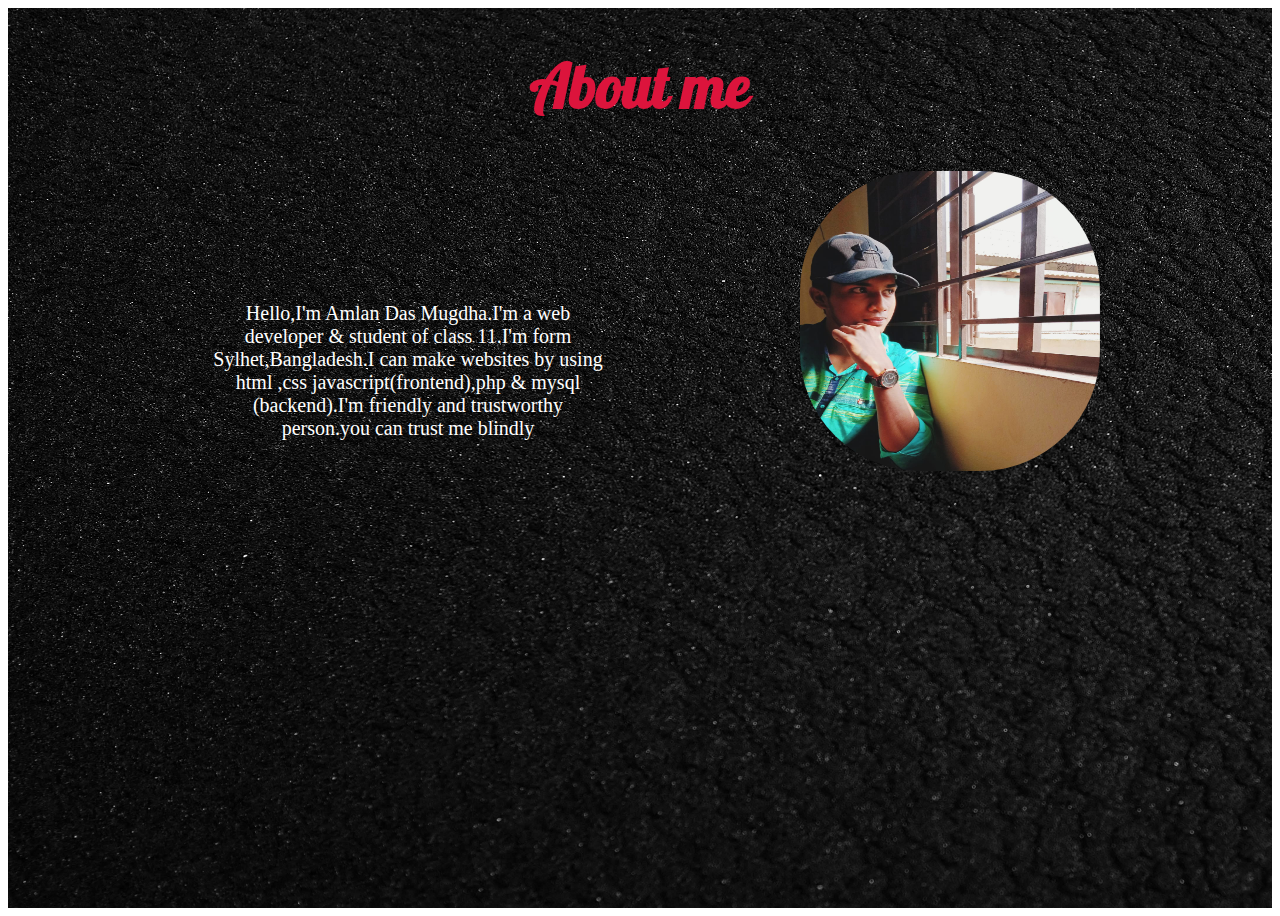
<file: about.html>
<!DOCTYPE html>
<html lang="en">
<head>
    <meta charset="UTF-8">
    <meta http-equiv="X-UA-Compatible" content="IE=edge">
    <meta name="viewport" content="width=device-width, initial-scale=1.0">
    <link rel="preconnect" href="https://fonts.gstatic.com">
    <link href="https://fonts.googleapis.com/css2?family=Pattaya&display=swap" rel="stylesheet">
    <link rel="preconnect" href="https://fonts.gstatic.com">
    <link href="https://fonts.googleapis.com/css2?family=Oswald:wght@200;700&family=Pattaya&display=swap" rel="stylesheet">
    <title>About Me</title>
    <style>

        .container{
            height: 100vh;
            width: 100%;
            background: url("bg3.png");
        }
        .me{
            width: 400px;
            height: 400px;
            text-align: center;
            display: flex;
            align-items: center;
            color: white;
            font-size: 20px;
            padding: 0px 200px;
        }
        .pik{
            display: flex;
            justify-content: flex-end;
            align-items: center;
            position: absolute;
            left: 800px;

        }
        
        .pik img{
            width: 300px;
            height: 300px;
            border-radius: 40%;
        }
        .about{
            display: flex;
            justify-content: center;
            align-items: center;
            color: crimson;
            font-size: 30px;
            font-family: 'Pattaya', sans-serif;

        }
    </style>
</head>
<body>

    <div class="container">
        <div class="about">
            <h1> About me   </h1>
        </div>
            <div class="pik">
                <img src="amlan2.jpeg" alt="">
            </div>
        <div class="me">
           Hello,I'm Amlan Das Mugdha.I'm a web developer & student of class 11.I'm form
           Sylhet,Bangladesh.I can make websites by using html ,css javascript(frontend),php & mysql
           (backend).I'm friendly and trustworthy person.you can trust me blindly
        </div>
    </div>
</body>
</html>
</file>
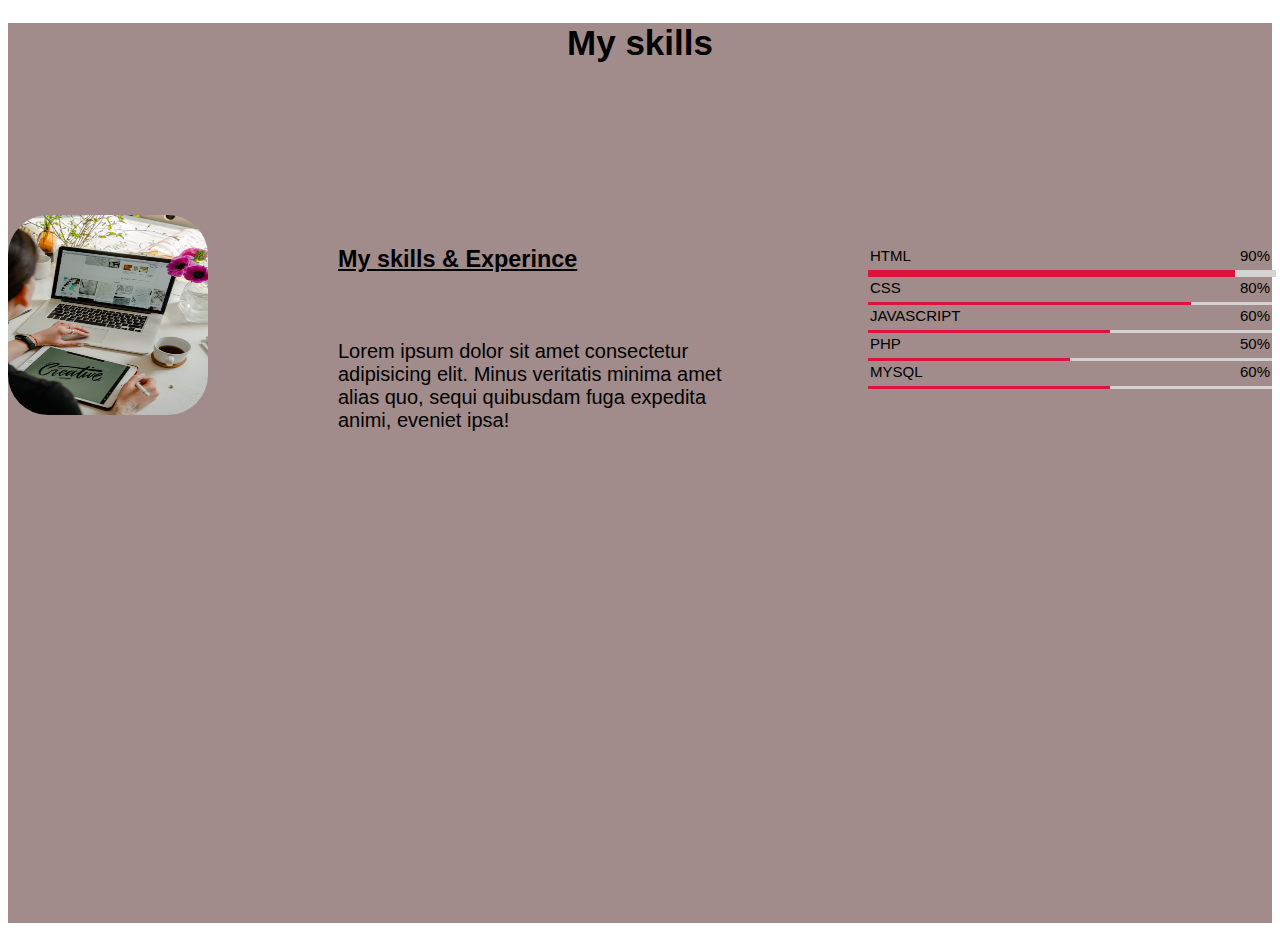
<file: skill.html>
<!DOCTYPE html>
<html lang="en">
<head>
    <meta charset="UTF-8">
    <meta http-equiv="X-UA-Compatible" content="IE=edge">
    <meta name="viewport" content="width=device-width, initial-scale=1.0">
    <title>Document</title>
</head>

<style>
    .skill{
    background-color:rgb(161, 139, 139);
    height: 100vh;
    width: 100%;
}
.skill h1 {
    display: flex;
    justify-content: center;
    align-items: center;
    color: rgb(0, 0, 0);
    font-family: 'Pattaya', sans-serif;
    font-size: 35px;
}
.skill-section{
    display: flex;
    align-items: center;
    justify-content: center;
}
.skill-para{
   padding-left:20px ;
    width: 400px;
    padding: 110px 97px;
    margin: 6px 33px;
    font-size: 20px;
    font-family: 'Oswald', sans-serif;
    font-weight: 500;
    transform: translateY(20px);
    transition: 3s all ease-in-out;

}
 h3{
    text-decoration: underline;
}
.info{
    margin: 1px 1px;
    padding:1px 1px;
    margin-bottom:5px ;
    font-size: 15px;
    font-family: 'Pattaya', sans-serif;
    display: flex;
    align-items: center;
    justify-content: space-between;
    width: 400px;
    
}
.info span{
    font-weight: 500;
    
}
 .line{
    height: 3px; 
    width: 100%; 
    background: lightgray;
    position: relative;
}
/* .line::before {
    content: "";
    position: absolute;
    height: 100%;
    width: 90%;
    top: 0;
    left: 0;
    background: crimson;
} */
.html::before{
    content: "";
    position: absolute;
    height: 100%;
    width: 90%;
    top: 0;
    left: 0;
    background: crimson;

}

.css::before{
    content: "";
   position: absolute;
   height: 100%;
   width: 80%;
   top: 0;
   left: 0;
   background: crimson;

}
 
.javascript::before{
    content: "";
   position: absolute;
   height: 100%;
   width: 60%;
   top: 0;
   left: 0;
   background: crimson;

}
 
.php::before{
    content: "";
   position: absolute;
   height: 100%;
   width: 50%;
   top: 0;
   left: 0;
   background: crimson;

}
 
.mysql::before{
    content: "";
   position: absolute;
   height: 100%;
   width: 60%;
   top: 0;
   left: 0;
   background: crimson;

}
 
  

.html{
    padding: 2px 2px;
}
.percent{
    padding: 2px 2px;
}
.text-appear{
    opacity: 1;
    transform: translateY(0px);
}

.skill-pic img{
    height: 200px;
    width: 200px;
    border-radius: 20%;
}

</style>
<body>
  
    
    <div class="skill">
        <h1> My skills</h1>
        <div class="skill-section">
            <div class="skill-pic">

                <img src="skill.jpg" alt="">
            </div>

            <div class="text skill-para">
                <h3><b> My skills & Experince </b></h3>
                <br>
                <p > Lorem ipsum dolor sit amet consectetur adipisicing elit.
                    Minus veritatis minima amet alias quo, sequi quibusdam fuga expedita animi, eveniet ipsa!</p>
                </div>
                
                <div class="mySkill">
                    <div class="allSkill">
                        <div class="info"> 
                            <span >HTML</span>
                            <span >90%</span>
                        </div>
                        <div class="line html"></div>
                        <div class="info"> 
                            <span>CSS</span>
                            <span>80%</span>
                            
                        </div>
                        <div class="line css"></div>
                        <div class="info"> 
                            <span>JAVASCRIPT</span>
                            <span>60%</span>
                            
                        </div>
                        <div class="line javascript"></div>
                        <div class="info"> 
                            <span>PHP</span>
                            <span>50%</span>
                            
                        </div>
                        <div class="line php"></div>
                        <div class="info"> 
                            <span>MYSQL</span>
                            <span>60%</span>  
                        </div>
                        <div class="line mysql"></div>
                    </div>
                    
                </div>
                
                
                
            </div>
        </div>  
</body>
</html>
</file>
